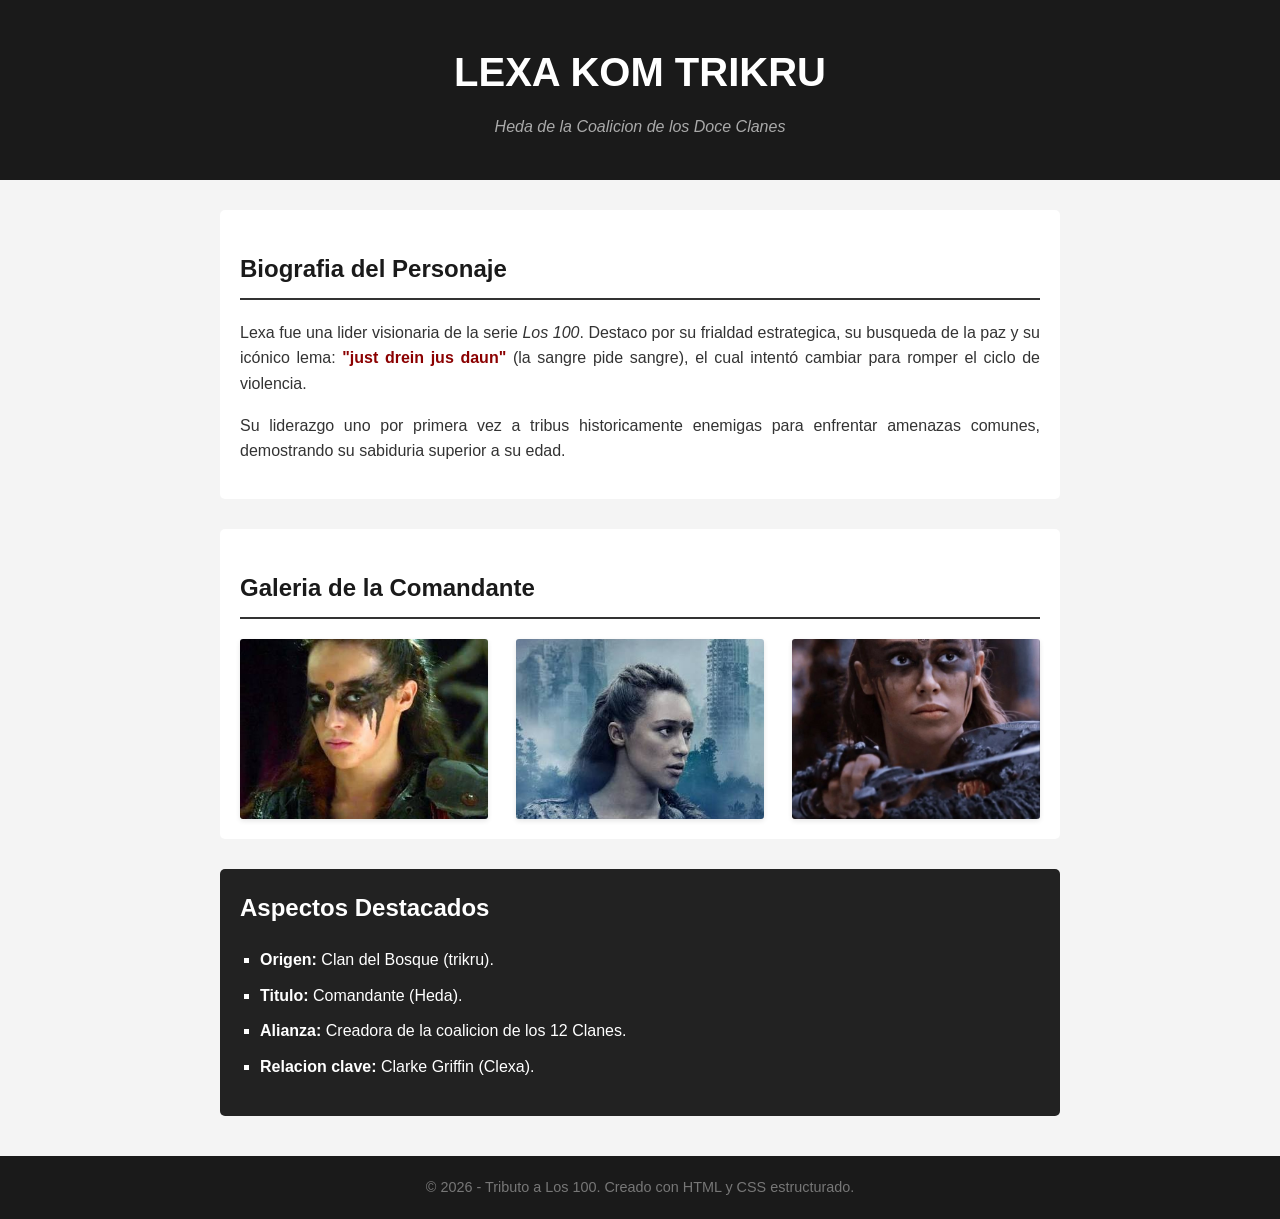
<file: index.html>
<!DOCTYPE html>
<html lang="en">
<head>
    <meta charset="UTF-8">
    <meta name="viewport" content="width=device-width, initial-scale=1.0">
    <title>Lexa Kom Trikru - La Comandante</title>
    <link rel="stylesheet" href="CSS/style.css">
</head>
<body>

   <header class="cabecera-principal">
    <h1>Lexa Kom Trikru</h1>
    <p>Heda de la Coalicion de los Doce Clanes</p>
   </header>

   <main class="bloque-contenido">
        <h2>Biografia del Personaje</h2>
        <p>Lexa fue una lider visionaria de la serie <em>Los 100</em>. Destaco por su frialdad estrategica, su busqueda de la paz y su icónico lema: <strong>"just drein jus daun"</strong> (la sangre pide sangre), el cual intentó cambiar para romper el ciclo de violencia.</p>
        <p>Su liderazgo uno por primera vez a tribus historicamente enemigas para enfrentar amenazas comunes, demostrando su sabiduria superior a su edad.</p>
   </main>

   <section class="galeria-imagenes">
        <h2>Galeria de la Comandante</h2>
        <div>
            <img src="img/images.jpeg" alt="Lexa en su trono">
            <img src="img/lexa.jpeg" alt="Lexa en combate">
            <img src="img/lexa3.jpg" alt="Retrato de Lexa">
        </div>
   </section>
   
   <section class="lista-detalles">
    <h2>Aspectos Destacados</h2>
    <ul>
        <li><strong>Origen:</strong> Clan del Bosque (trikru).</li>
        <li><strong>Titulo:</strong> Comandante (Heda).</li>
        <li><strong>Alianza:</strong> Creadora de la coalicion de los 12 Clanes.</li>
        <li><strong>Relacion clave:</strong> Clarke Griffin (Clexa).</li>
    </ul>
   </section>

   <footer class="pie-pagina">
        <p>&copy; 2026 - Tributo a Los 100. Creado con HTML y CSS estructurado.</p>
   </footer>
   
</body>
</html>
</file>
<file: CSS/style.css>
body{
    font-family: Arial, sans-serif;
    line-height: 1.6;
    margin: 0;
    padding: 0;
    background-color: #f4f4f4;
    color: #333333;
}

.cabecera-principal{
    background-color: #1a1a1a;
    color: #ffffff;
    text-align: center;
    padding: 40px 20px;
}
.cabecera-principal h1{
    margin: 0;
    font-size: 2.5rem;
    text-transform: uppercase;
}
.cabecera-principal p {
    margin: 10px 0 0 0;
    font-style: italic;
    color: #aaaaaa;
}

.bloque-contenido {
    max-width: 800px;
    margin: 30px auto;
    padding: 20px;
    background-color: #fff;
    border-radius: 5px;
}
.bloque-contenido h2 {
    color: #1a1a1a;
    border-bottom: 2px solid #333333;
    padding-bottom: 10px;
}
.bloque-contenido p {
    text-align: justify;
    margin-bottom: 15px;
}
.bloque-contenido strong {
    color: #8b0000;
}
.galeria-imagenes{
    max-width: 800px;
    margin: 30px auto;
    padding: 20px;
    background-color: #ffffff;
    border-radius: 5px;
}
.galeria-imagenes h2 {
    color: #1a1a1a;
    border-bottom: 2px solid #333333;
    padding-bottom: 10px;
}
.galeria-imagenes div {
    display: flex;
    gap: 15px;
    justify-content: space-between;
    margin-top: 15px;
}
.galeria-imagenes img {
    width: 31%;
    height: 180px;
    object-fit: cover;
    border-radius: 3px;
    box-shadow: 0 2px 5px rgba(0,0,0,0.1);
}
.galeria-imagenes img:hover{
    transform: scale(1.05);
    transition: transform 0.3s ease;
    border-bottom: 2px solid #8b0000;
}
.lista-detalles {
    max-width: 800px;
    margin: 30px auto;
    padding: 20px;
    background-color: #222;
    color: #fff;
    border-radius: 5px;
}
.lista-detalles h2 {
    margin-top: 0;
}
.lista-detalles ul {
    list-style-type: square;
    padding-left: 20px;
}
.lista-detalles li {
    margin-top: 10px;
}
.pie-pagina {
    clear: both;
    text-align: center;
    padding: 20px;
    background-color: #1a1a1a;
    color: #777;
    margin-top: 40px;
}
.pie-pagina p {
    margin: 0;
    font-size: 0.9rem;
}
</file>
